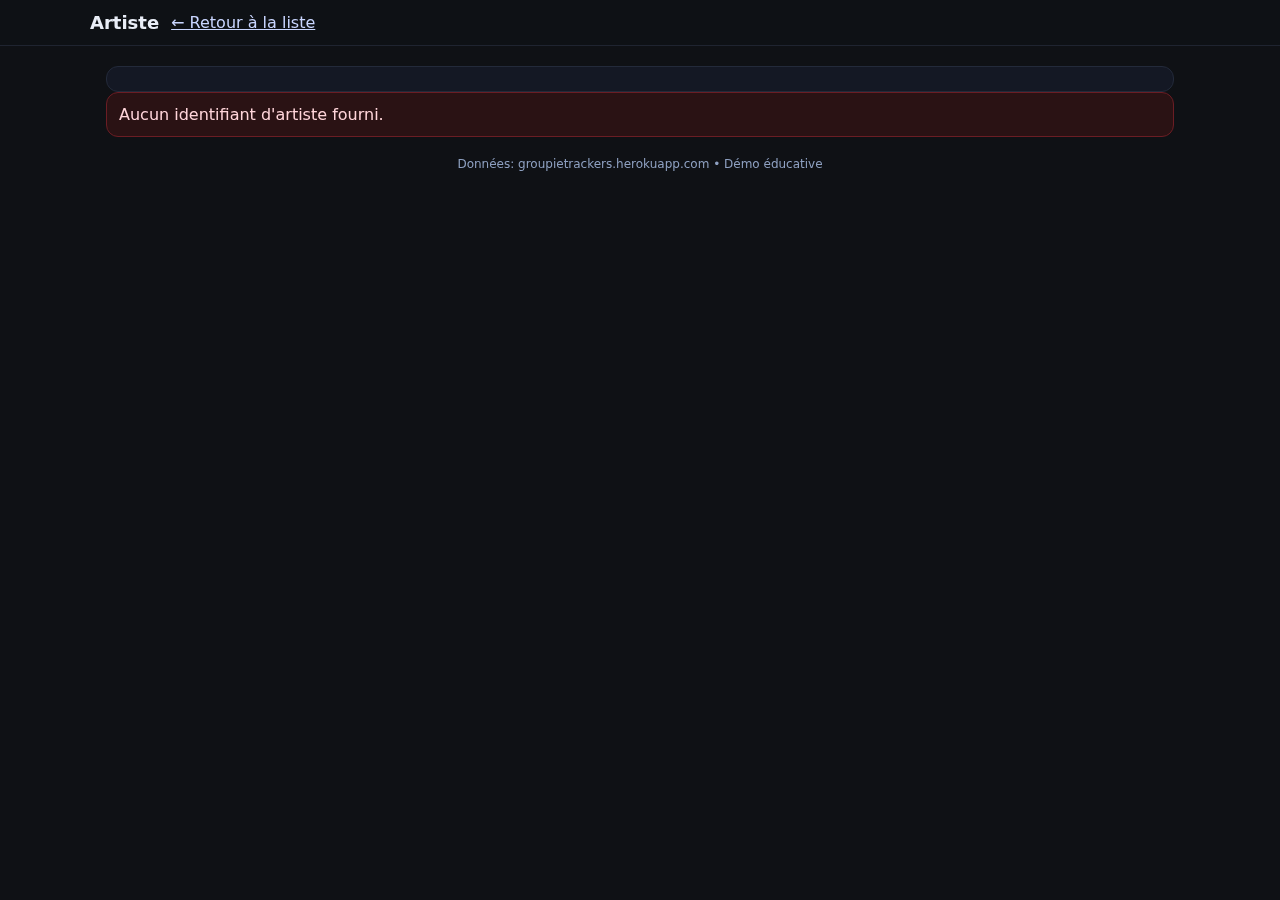
<file: details.html>
<!doctype html>
<html lang="fr">
  <head>
    <meta charset="utf-8" />
    <meta name="viewport" content="width=device-width, initial-scale=1" />
    <title>Détails artiste</title>
    <link rel="stylesheet" href="./styles.css" />
  </head>
  <body>
    <header>
      <div class="contenu-entete">
        <h1 id="titre-artiste">Artiste</h1>
        <a href="./" style="color:#c9d6ff;">← Retour à la liste</a>
      </div>
    </header>
    <main>
      <section id="details" class="bloc">
        <div id="corps-details"></div>
      </section>
      <div id="erreur" class="erreur" style="display:none"></div>
      <div class="pied-de-page">Données: groupietrackers.herokuapp.com • Démo éducative</div>
    </main>
    <script src="./details.js" defer></script>
  </body>
</html>
</file>
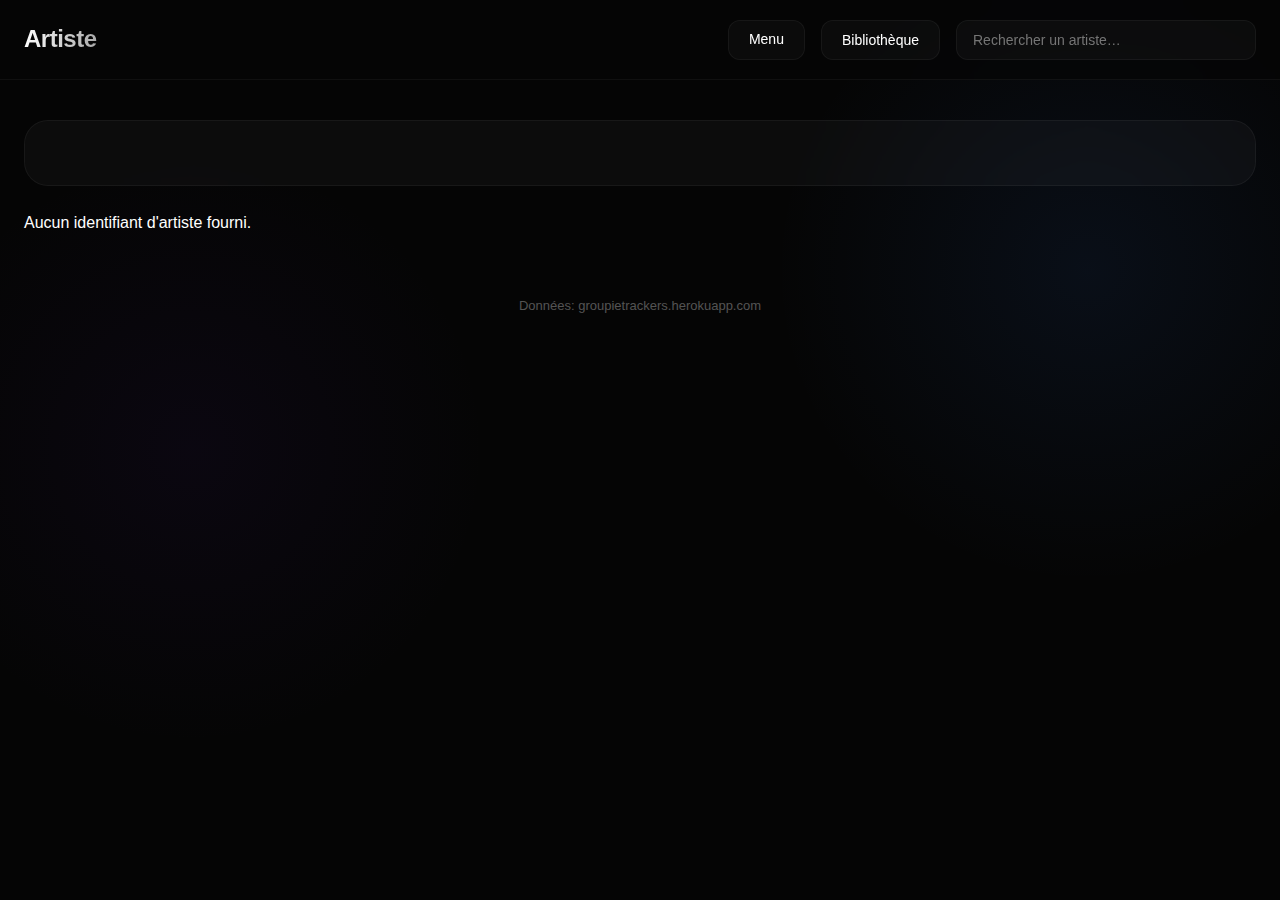
<file: html/details.html>
<!doctype html>
<html lang="fr">
  <head>
    <meta charset="utf-8" />
    <meta name="viewport" content="width=device-width, initial-scale=1" />
    <title>Détails artiste</title>
    <link rel="icon" type="image/png" href="/image/favicon.png" />
    <link rel="stylesheet" href="/css/styles.css" />
  </head>
  <body>
    <header>
      <div class="contenu-entete">
        <h1 id="titre-artiste">Artiste</h1>
        <nav class="bandeau" aria-label="Navigation principale">
          <a class="btn" href="/">Menu</a>
          <button class="btn" id="btn-biblio" type="button">Bibliothèque</button>
          <input id="nav-search" class="search-input" type="search" placeholder="Rechercher un artiste…" />
        </nav>
      </div>
    </header>
    <main>
      <section id="details" class="bloc">
        <div id="corps-details"></div>
      </section>
      <div id="erreur" class="erreur" style="display:none"></div>
      
      <!-- Modal Choix Playlist -->
      <div id="playlist-choice-modal" class="modal" style="display:none;">
        <div class="modal-content">
            <h3>Ajouter à une playlist</h3>
            <div id="playlist-choice-list" style="max-height: 200px; overflow-y: auto; margin-bottom: 15px;"></div>
            <div class="playlist-modal-actions" style="margin-top:10px; border-top:1px solid var(--card-border); padding-top:10px;">
                <input type="text" id="new-playlist-name-modal" placeholder="Nouvelle playlist" style="margin-bottom:10px;">
                <div class="buttons-row">
                  <button id="create-playlist-modal-btn" class="btn" style="flex:1;">Créer & Ajouter</button>
                  <button id="cancel-playlist-modal-btn" type="button" class="btn btn-secondary">Annuler</button>
                </div>
            </div>
        </div>
      </div>

      <div class="pied-de-page">Données: groupietrackers.herokuapp.com</div>
    </main>
    <script src="/js/toast.js"></script>
    <script src="/js/details.js" defer></script>
  </body>
</html>
</file>
<file: styles.css>
* {
    box-sizing: border-box
}

body {
    margin: 0;
    font-family: system-ui, -apple-system, Segoe UI, Roboto, Ubuntu, Arial, sans-serif;
    background: #0f1115;
    color: #e9eef7
}

header {
    position: sticky;
    top: 0;
    background: #0f1115cc;
    backdrop-filter: saturate(180%) blur(8px);
    border-bottom: 1px solid #1f2430;
    padding: 12px 16px;
    z-index: 10
}

.contenu-entete {
    display: flex;
    gap: 12px;
    align-items: center;
    max-width: 1100px;
    margin: 0 auto
}

h1 {
    font-size: 18px;
    margin: 0
}

input[type="search"] {
    flex: 1;
    max-width: 520px;
    padding: 10px 12px;
    border-radius: 10px;
    border: 1px solid #2a3142;
    background: #141824;
    color: #e9eef7
}

main {
    max-width: 1100px;
    margin: 16px auto;
    padding: 0 16px
}

.grille {
    display: grid;
    grid-template-columns: repeat(auto-fit, minmax(220px, 1fr));
    gap: 14px
}

.carte {
    background: #141824;
    border: 1px solid #232a3a;
    border-radius: 12px;
    overflow: hidden;
    cursor: pointer;
    transition: transform .08s ease, border-color .15s
}
.carte:focus { outline: 2px solid #3b82f6; outline-offset: 2px }

.carte:hover {
    transform: translateY(-2px);
    border-color: #3b82f6
}

.carte img {
    width: 100%;
    height: 160px;
    object-fit: cover;
    background: #0c0f16
}

.carte .contenu {
    padding: 10px 12px
}

.carte .titre {
    font-weight: 600
}

.texte-gris {
    color: #a5b1cc;
    font-size: 12px
}

#details {
    margin-top: 20px;
    display: none
}

.bloc {
    background: #141824;
    border: 1px solid #232a3a;
    border-radius: 12px;
    padding: 12px;
    margin-top: 14px
}

.bloc h3 {
    margin: 0 0 8px 0;
    font-size: 15px
}

.etiquette {
    display: inline-block;
    background: #0f1729;
    border: 1px solid #293557;
    color: #c9d6ff;
    border-radius: 999px;
    padding: 4px 8px;
    margin: 3px;
    font-size: 12px
}

.erreur {
    background: #2a1214;
    border: 1px solid #6b1d24;
    color: #ffd5da;
    padding: 12px;
    border-radius: 12px
}

.squelette {
    background: linear-gradient(90deg, #1a2030 25%, #1d2333 37%, #1a2030 63%);
    animation: squelette 1.4s ease infinite;
    background-size: 400% 100%;
    border-radius: 10px
}

@keyframes squelette {
    0% {
        background-position: 100% 50%
    }

    100% {
        background-position: 0 50%
    }
}

.pied-de-page {
    color: #8ea0c1;
    font-size: 12px;
    margin: 20px 0;
    text-align: center
}
</file>
<file: css/styles.css>
:root {
    --bg-color: #050505;
    --card-bg: rgba(255, 255, 255, 0.03);
    --card-border: rgba(255, 255, 255, 0.05);
    --card-hover-bg: rgba(255, 255, 255, 0.06);
    --card-hover-border: rgba(255, 255, 255, 0.1);
    --text-main: #ffffff;
    --text-muted: #888888;
    --accent: #ffffff;
    --accent-glow: rgba(255, 255, 255, 0.2);
    --font-main: 'Inter', -apple-system, BlinkMacSystemFont, "Segoe UI", Roboto, Helvetica, Arial, sans-serif;
    --radius-lg: 24px;
    --radius-md: 16px;
    --radius-sm: 12px;
    --header-height: 80px;
    --transition: all 0.3s cubic-bezier(0.25, 0.8, 0.25, 1);
}

* {
    box-sizing: border-box;
    margin: 0;
    padding: 0;
}

body {
    background-color: var(--bg-color);
    color: var(--text-main);
    font-family: var(--font-main);
    -webkit-font-smoothing: antialiased;
    line-height: 1.6;
    overflow-x: hidden;
    min-height: 100vh;
    background-image: 
        radial-gradient(circle at 15% 50%, rgba(76, 29, 149, 0.08), transparent 25%), 
        radial-gradient(circle at 85% 30%, rgba(59, 130, 246, 0.08), transparent 25%);
    background-attachment: fixed;
}

/* Scrollbar */
::-webkit-scrollbar {
    width: 8px;
}
::-webkit-scrollbar-track {
    background: transparent;
}
::-webkit-scrollbar-thumb {
    background: rgba(255, 255, 255, 0.1);
    border-radius: 4px;
}
::-webkit-scrollbar-thumb:hover {
    background: rgba(255, 255, 255, 0.2);
}

/* Header */
header {
    position: sticky;
    top: 0;
    height: var(--header-height);
    z-index: 100;
    backdrop-filter: blur(20px);
    -webkit-backdrop-filter: blur(20px);
    background: rgba(5, 5, 5, 0.6);
    border-bottom: 1px solid var(--card-border);
    display: flex;
    align-items: center;
}

.contenu-entete {
    width: 100%;
    max-width: 1400px;
    margin: 0 auto;
    padding: 0 24px;
    display: flex;
    align-items: center;
    justify-content: space-between;
    gap: 20px;
}

h1, #titre-artiste {
    font-size: 24px;
    font-weight: 700;
    letter-spacing: -0.5px;
    background: linear-gradient(to right, #fff, #aaa);
    -webkit-background-clip: text;
    -webkit-text-fill-color: transparent;
    margin: 0;
}

.bandeau {
    display: flex;
    align-items: center;
    gap: 16px;
    flex: 1;
    justify-content: flex-end;
}

/* Buttons */
.btn {
    display: inline-flex;
    align-items: center;
    justify-content: center;
    height: 40px;
    padding: 0 20px;
    border-radius: var(--radius-sm);
    background: var(--card-bg);
    border: 1px solid var(--card-border);
    color: var(--text-main);
    font-size: 14px;
    font-weight: 500;
    text-decoration: none;
    cursor: pointer;
    transition: var(--transition);
}

.btn:hover {
    background: var(--card-hover-bg);
    border-color: var(--card-hover-border);
    transform: translateY(-1px);
}

.btn:active {
    transform: translateY(0);
}

/* Search Input */
.search-input {
    height: 40px;
    padding: 0 16px;
    border-radius: var(--radius-sm);
    background: var(--card-bg);
    border: 1px solid var(--card-border);
    color: var(--text-main);
    font-family: inherit;
    font-size: 14px;
    width: 300px;
    transition: var(--transition);
}

.search-input:focus {
    outline: none;
    border-color: rgba(255, 255, 255, 0.3);
    background: rgba(255, 255, 255, 0.05);
    width: 340px;
    box-shadow: 0 0 0 4px rgba(255, 255, 255, 0.02);
}

/* Main Layout */
main {
    max-width: 1400px;
    margin: 40px auto;
    padding: 0 24px;
    min-height: calc(100vh - var(--header-height) - 100px);
}

/* Grid */
.grille {
    display: grid;
    grid-template-columns: repeat(auto-fill, minmax(260px, 1fr));
    gap: 24px;
}

/* Cards */
.carte {
    background: var(--card-bg);
    border: 1px solid var(--card-border);
    border-radius: var(--radius-md);
    overflow: hidden;
    cursor: pointer;
    transition: var(--transition);
    position: relative;
    display: flex;
    flex-direction: column;
}

.carte:hover {
    transform: translateY(-6px);
    background: var(--card-hover-bg);
    border-color: var(--card-hover-border);
    box-shadow: 0 20px 40px -10px rgba(0, 0, 0, 0.5);
}

.carte img {
    width: 100%;
    aspect-ratio: 1;
    object-fit: cover;
    background: #111;
    transition: transform 0.5s ease;
}

.carte:hover img {
    transform: scale(1.05);
}

.carte .contenu {
    padding: 20px;
    background: linear-gradient(to top, rgba(0,0,0,0.8), transparent);
    position: absolute;
    bottom: 0;
    left: 0;
    right: 0;
    z-index: 2;
}

.carte .titre {
    font-size: 18px;
    font-weight: 600;
    margin-bottom: 4px;
    color: #fff;
    text-shadow: 0 2px 4px rgba(0,0,0,0.5);
}

.carte .texte-gris {
    color: rgba(255, 255, 255, 0.7);
    font-size: 13px;
    font-weight: 400;
}

/* Details Page */
#details {
    display: none;
    animation: fadeIn 0.5s ease;
}

@keyframes fadeIn {
    from { opacity: 0; transform: translateY(10px); }
    to { opacity: 1; transform: translateY(0); }
}

.bloc {
    background: var(--card-bg);
    border: 1px solid var(--card-border);
    border-radius: var(--radius-lg);
    padding: 32px;
    margin-bottom: 24px;
    backdrop-filter: blur(10px);
}

.bloc h3 {
    font-size: 18px;
    font-weight: 600;
    margin-bottom: 20px;
    color: var(--text-muted);
    text-transform: uppercase;
    letter-spacing: 1px;
}

/* Tags / Etiquettes */
.etiquette {
    display: inline-flex;
    align-items: center;
    height: 32px;
    padding: 0 16px;
    background: rgba(255, 255, 255, 0.05);
    border: 1px solid rgba(255, 255, 255, 0.1);
    border-radius: 100px;
    color: var(--text-main);
    font-size: 13px;
    margin: 0 8px 8px 0;
    text-decoration: none;
    transition: var(--transition);
}

.etiquette:hover {
    background: rgba(255, 255, 255, 0.1);
    border-color: rgba(255, 255, 255, 0.2);
    transform: translateY(-1px);
}

/* Audio Player Items */
.audio-item {
    display: grid;
    grid-template-columns: 60px 48px 1fr auto;
    gap: 16px;
    align-items: center;
    padding: 16px;
    background: rgba(255, 255, 255, 0.02);
    border: 1px solid var(--card-border);
    border-radius: var(--radius-md);
    margin-bottom: 12px;
    transition: var(--transition);
}

.audio-item:hover {
    background: rgba(255, 255, 255, 0.04);
    border-color: var(--card-hover-border);
}

.audio-thumb {
    width: 60px;
    height: 60px;
    border-radius: var(--radius-sm);
    object-fit: cover;
}

.audio-play {
    width: 48px;
    height: 48px;
    border-radius: 50%;
    background: #fff;
    color: #000;
    border: none;
    cursor: pointer;
    display: flex;
    align-items: center;
    justify-content: center;
    font-size: 18px;
    transition: transform 0.2s ease;
}

.audio-play:hover {
    transform: scale(1.1);
}

.audio-meta {
    display: flex;
    flex-direction: column;
    gap: 8px;
}

.audio-title {
    font-weight: 500;
    font-size: 15px;
}

.audio-bar {
    height: 4px;
    background: rgba(255, 255, 255, 0.1);
    border-radius: 2px;
    cursor: pointer;
    position: relative;
    overflow: hidden;
}

.audio-progress {
    height: 100%;
    background: #fff;
    width: 0%;
    border-radius: 2px;
}

.audio-controls {
    display: flex;
    align-items: center;
    gap: 12px;
    font-size: 12px;
    color: var(--text-muted);
}

.audio-mute {
    background: none;
    border: none;
    color: var(--text-muted);
    cursor: pointer;
    font-size: 16px;
}

.audio-mute:hover {
    color: #fff;
}

.audio-volume {
    width: 80px;
    height: 4px;
    -webkit-appearance: none;
    background: rgba(255, 255, 255, 0.1);
    border-radius: 2px;
    outline: none;
}

.audio-volume::-webkit-slider-thumb {
    -webkit-appearance: none;
    width: 12px;
    height: 12px;
    border-radius: 50%;
    background: #fff;
    cursor: pointer;
}

/* Toast */
.toast {
    position: fixed;
    bottom: 32px;
    left: 50%;
    transform: translateX(-50%) translateY(20px);
    background: rgba(20, 20, 20, 0.9);
    backdrop-filter: blur(12px);
    border: 1px solid var(--card-border);
    padding: 16px 24px;
    border-radius: 100px;
    color: #fff;
    font-size: 14px;
    font-weight: 500;
    box-shadow: 0 10px 30px rgba(0,0,0,0.5);
    z-index: 9999;
    opacity: 0;
    transition: all 0.4s cubic-bezier(0.175, 0.885, 0.32, 1.275);
    display: flex;
    align-items: center;
    gap: 12px;
}

.toast.show {
    opacity: 1;
    transform: translateX(-50%) translateY(0);
}

.toast.success { border-color: rgba(74, 222, 128, 0.3); }
.toast.error { border-color: rgba(248, 113, 113, 0.3); }

/* Skeleton */
.squelette {
    background: linear-gradient(90deg, rgba(255,255,255,0.03) 25%, rgba(255,255,255,0.08) 50%, rgba(255,255,255,0.03) 75%);
    background-size: 200% 100%;
    animation: shimmer 1.5s infinite;
    border-radius: 4px;
}

@keyframes shimmer {
    0% { background-position: 200% 0; }
    100% { background-position: -200% 0; }
}

/* Footer */
.pied-de-page {
    text-align: center;
    color: var(--text-muted);
    font-size: 13px;
    margin-top: 60px;
    padding-bottom: 40px;
    opacity: 0.6;
}

/* Library Grid */
.playlist-grid {
    display: grid;
    grid-template-columns: repeat(auto-fill, minmax(220px, 1fr));
    gap: 24px;
    padding: 20px 0;
}

.playlist-card {
    background: var(--card-bg);
    border: 1px solid var(--card-border);
    border-radius: var(--radius-md);
    padding: 24px;
    aspect-ratio: 1;
    display: flex;
    flex-direction: column;
    justify-content: space-between;
    cursor: pointer;
    transition: var(--transition);
    position: relative;
}

.playlist-card:hover {
    background: var(--card-hover-bg);
    border-color: var(--card-hover-border);
    transform: translateY(-6px);
}

.playlist-card h3 {
    font-size: 20px;
    font-weight: 600;
    margin-bottom: 8px;
}

.playlist-card .count {
    color: var(--text-muted);
    font-size: 14px;
}

.playlist-card .play-btn {
    width: 56px;
    height: 56px;
    border-radius: 50%;
    background: #fff;
    color: #000;
    border: none;
    display: flex;
    align-items: center;
    justify-content: center;
    font-size: 20px;
    position: absolute;
    bottom: 24px;
    right: 24px;
    opacity: 0;
    transform: translateY(10px);
    transition: all 0.3s ease;
    box-shadow: 0 10px 20px rgba(0,0,0,0.3);
}

.playlist-card:hover .play-btn {
    opacity: 1;
    transform: translateY(0);
}

.playlist-card.create-card {
    border: 2px dashed rgba(255, 255, 255, 0.1);
    background: transparent;
    color: var(--text-muted);
    align-items: center;
    justify-content: center;
}

.playlist-card.create-card:hover {
    border-color: #fff;
    color: #fff;
}

/* Modals */
.modal {
    position: fixed;
    top: 0;
    left: 0;
    width: 100%;
    height: 100%;
    background: rgba(0, 0, 0, 0.8);
    backdrop-filter: blur(8px);
    display: flex;
    justify-content: center;
    align-items: center;
    z-index: 2000;
    opacity: 0;
    pointer-events: none;
    transition: opacity 0.3s ease;
}

.modal[style*="display: flex"], .modal[style*="display:flex"], .modal:not(.hidden) {
    opacity: 1;
    pointer-events: auto;
}

.modal-content {
    background: #111;
    border: 1px solid var(--card-border);
    border-radius: var(--radius-md);
    padding: 32px;
    width: 400px;
    max-width: 90%;
    box-shadow: 0 25px 50px -12px rgba(0, 0, 0, 0.5);
    transform: scale(0.95);
    transition: transform 0.3s ease;
}

.modal:not(.hidden) .modal-content {
    transform: scale(1);
}

.modal h3 {
    font-size: 20px;
    margin-bottom: 24px;
    color: #fff;
}

.modal input[type="text"] {
    width: 100%;
    padding: 12px 16px;
    background: rgba(255, 255, 255, 0.05);
    border: 1px solid rgba(255, 255, 255, 0.1);
    border-radius: var(--radius-sm);
    color: #fff;
    margin-bottom: 24px;
    font-size: 14px;
}

.modal input[type="text"]:focus {
    outline: none;
    border-color: rgba(255, 255, 255, 0.3);
}

.hidden { display: none !important; }
.visually-hidden { position: absolute; width: 1px; height: 1px; padding: 0; margin: -1px; overflow: hidden; clip: rect(0, 0, 0, 0); border: 0; }

/* Responsive */
@media (max-width: 768px) {
    .contenu-entete {
        flex-direction: column;
        height: auto;
        padding: 16px;
        gap: 16px;
    }
    
    header {
        height: auto;
    }

    .bandeau {
        width: 100%;
        justify-content: space-between;
        flex-wrap: wrap;
    }

    .search-input {
        width: 100%;
    }
    
    .search-input:focus {
        width: 100%;
    }
    
    .audio-item {
        grid-template-columns: 50px 1fr auto;
        gap: 12px;
    }
    
    .audio-play {
        grid-row: 1 / 3;
        grid-column: 1;
    }
    
    .audio-thumb {
        display: none;
    }
    
    .audio-meta {
        grid-column: 2;
    }
    
    .audio-actions {
        grid-column: 3;
    }
}
</file>
